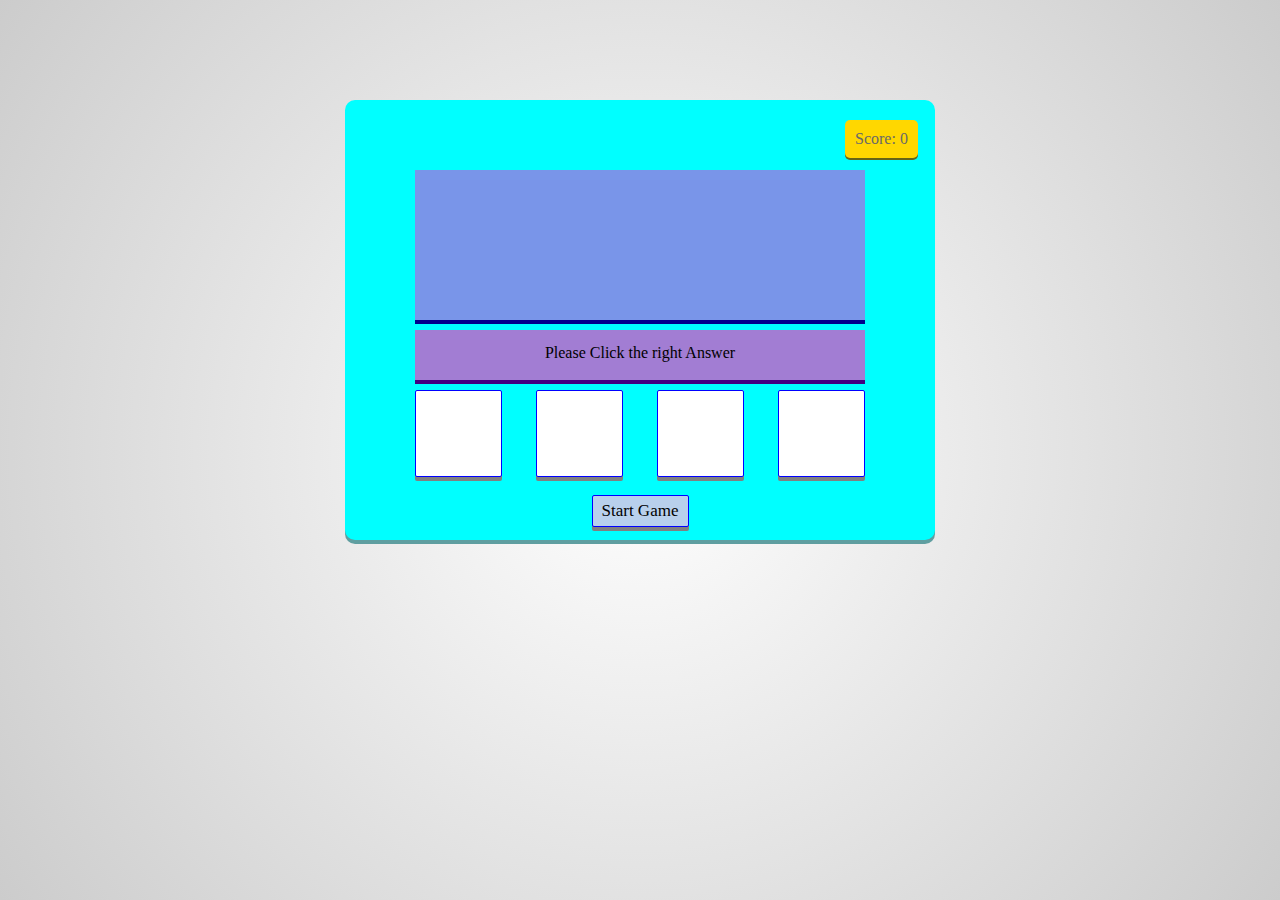
<file: MathGame/index.html>
<!DOCTYPE html>
<html lang="en">
<head>
    <meta charset="UTF-8">
    <meta http-equiv="X-UA-Compatible" content="IE=edge">
    <meta name="viewport" content="width=device-width, initial-scale=1.0">
    <title>Maths Game</title>
    <link rel="stylesheet" href="styling.css"
</head>
<body>
    <div id="container">

    <div id="score">Score: <span id="scorevalue">0</span></div>
    <div id="wrong">Try Again</div>
    <div id="correct">Correct</div>
    <div id="question"></div>
    <div id="instruction">Please Click the right Answer</div>
    <div id="choices">
        <div id="box1" class="box"></div>
        <div id="box2" class="box"></div>
        <div id="box3" class="box"></div>
        <div id="box4" class="box"></div>
    </div>
    <div id="startreset">Start Game </div>

    <div id="timeremaining">Time Remaing: <span id="timeremainingvalue"></span> sec</div>
    <div id="gameover"></div>

    </div>


    <script src="javascript.js"></script>
</body>
</html>
</file>
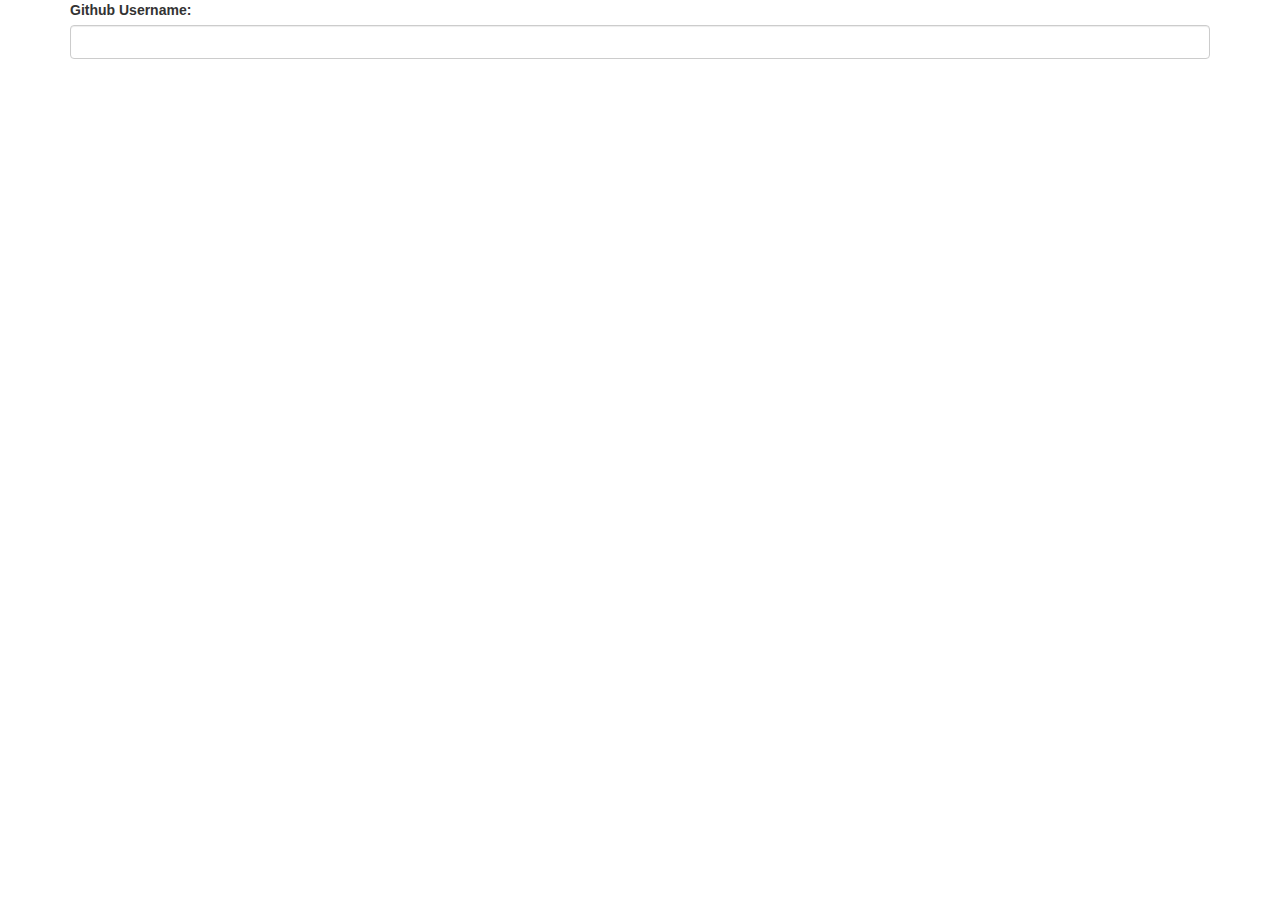
<file: GitHub Profile Finder/GitHubProfileFinder.html>
<!DOCTYPE html>
<html>
<head>
	<title>Github Profile Finder</title>
	<link rel="stylesheet" href="https://maxcdn.bootstrapcdn.com/bootstrap/3.3.7/css/bootstrap.min.css">
	<style>
	img{width:100%;}
	</style>
</head>
<body>
	<div class="container">
		<form id="userForm">
			<div class="form-group">
				<label>Github Username:</label>
				<input type="text" id="username" class="form-control">
			</div>
		</form>
		<div id="profile"></div>
	</div>
	<script src="javaScript.js"></script>
</body>
</html>
</file>
<file: MathGame/styling.css>
html{ 
    height: 100%;
    background: radial-gradient(circle,#fff,#ccc);
}
#container{
    background-color: aqua;
    height: 400px;
    width: 550px;
    margin: 100px auto;
    padding: 20px;
    border-radius: 10px;
    box-shadow:0px 4px 0px cadetblue;
    -moz-box-shadow:0px 4px 0px cadetblue;
    -webkit-box-shadow:0px 4px 0px cadetblue;
    position: relative;
}
#score{
    background-color: gold;
    color:dimgrey;
    left: 500px;
    padding: 10px;
    border-radius: 5px;
    box-shadow:0px 2px 0px rgb(102, 101, 23);
    -moz-box-shadow:0px 2px 0px rgb(102, 101, 23);
    -webkit-box-shadow:0px 2px 0px rgb(102, 101, 23);
    position: absolute;
}
#wrong{
    position: absolute;
    padding: 11px;
    background-color: red;
    color: white;
    left: 255px;
    display: none;
  

}
#correct{
    position: absolute;
    padding: 11px;
    background-color:rgb(6, 177, 83);
    color: white;
    left: 260px;
    display: none;

}
#question{
    background-color: rgb(121, 149, 233);
    height: 150px;
    width: 450px;
    margin: 50px auto 10px auto;
    box-shadow: 0px 4px 0px darkblue;
    -moz-box-shadow: 0px 4px 0px darkblue;
    -webkit-box-shadow: 0px 4px 0px darkblue;
    font-size: 100px;
    text-align: center;
    font-family:cursive, sans-serif;
    color: black;
}
#instruction{
    height: 50px;
    width: 450px;
    margin: 10px auto;
    background-color: rgb(162, 125, 211);
    box-shadow:0px 4px 0px rgb(66, 0, 128);
    -moz-box-shadow:0px 4px 0px rgb(66, 0, 128);
    -webkit-box-shadow:0px 4px 0px rgb(66, 0, 128);
    text-align: center;
    line-height: 45px;
    color: black;

}
#choices{
    
    width: 450px;
    height: 100px;
    margin: 5px auto;
}
.box{
    width: 85px;
    height: 85px;
    background-color: white;
    float: left;
    border: 1px solid blue;
    margin-right: 34px;
    border-radius: 2px;
    cursor: pointer;
    box-shadow: 0px 4px 0px grey;
    -moz-box-shadow: 0px 4px 0px grey;
    -webkit-box-shadow: 0px 4px 0px grey;
    font-size: 25px;
    text-align: center;
    line-height: 85px;
    position: relative;
    transition: all 0.2s;
    -moz-transition: all 0.2s;
    -o-transition: all 0.2s;
    -ms-transition: all 0.2s;
    -webkit-transition: all 0.2s;

}
#box4{
    margin-right: 0px;
}
.box:hover, #startreset:hover{
    background-color: lightskyblue;
}
.box:active, #startreset:active{
    box-shadow: 0px 0px grey;
    top: 4px;
}
#startreset{
    width: 85px;
    background-color: rgb(184, 208, 236);
    border: 1px solid blue;
    margin: 0px auto;
    border-radius: 2px;
    padding: 5px;
    cursor: pointer;
    position: relative;
    box-shadow: 0px 4px 0px grey;
    -moz-box-shadow: 0px 4px 0px grey;
    -webkit-box-shadow: 0px 4px 0px grey;
    font-size: 17px;
    text-align: center;
    transition: all 0.2s;
    -moz-transition: all 0.2s;
    -o-transition: all 0.2s;
    -ms-transition: all 0.2s;
    -webkit-transition: all 0.2s;

}
#timeremaining{
    background-color:rgb(86, 209, 86);
    width: 135px;
    padding: 10px;
    position: absolute;
    top: 395px;
    left: 420px;
    font-size: 15px;
    border-radius: 3px;
    box-shadow: 0px 2px 0.2px rgb(3, 65, 21);
    -moz-box-shadow: 0px 2px 0.2px rgb(3, 65, 21);
    -webkit-box-shadow: 0px 2px 0.2px rgb(3, 65, 21);
    /* visibility: hidden; */
    display: none;

}

#gameover{
    width: 500px;
    height: 250px;
    background:linear-gradient(orange,tomato);
    color: white;
    font-size: 40px;
    text-align: center;
    text-transform: uppercase;
    position: absolute;
    top: 100px;
    left: 45px;
    z-index: 2;
    display: none;
}
</file>
